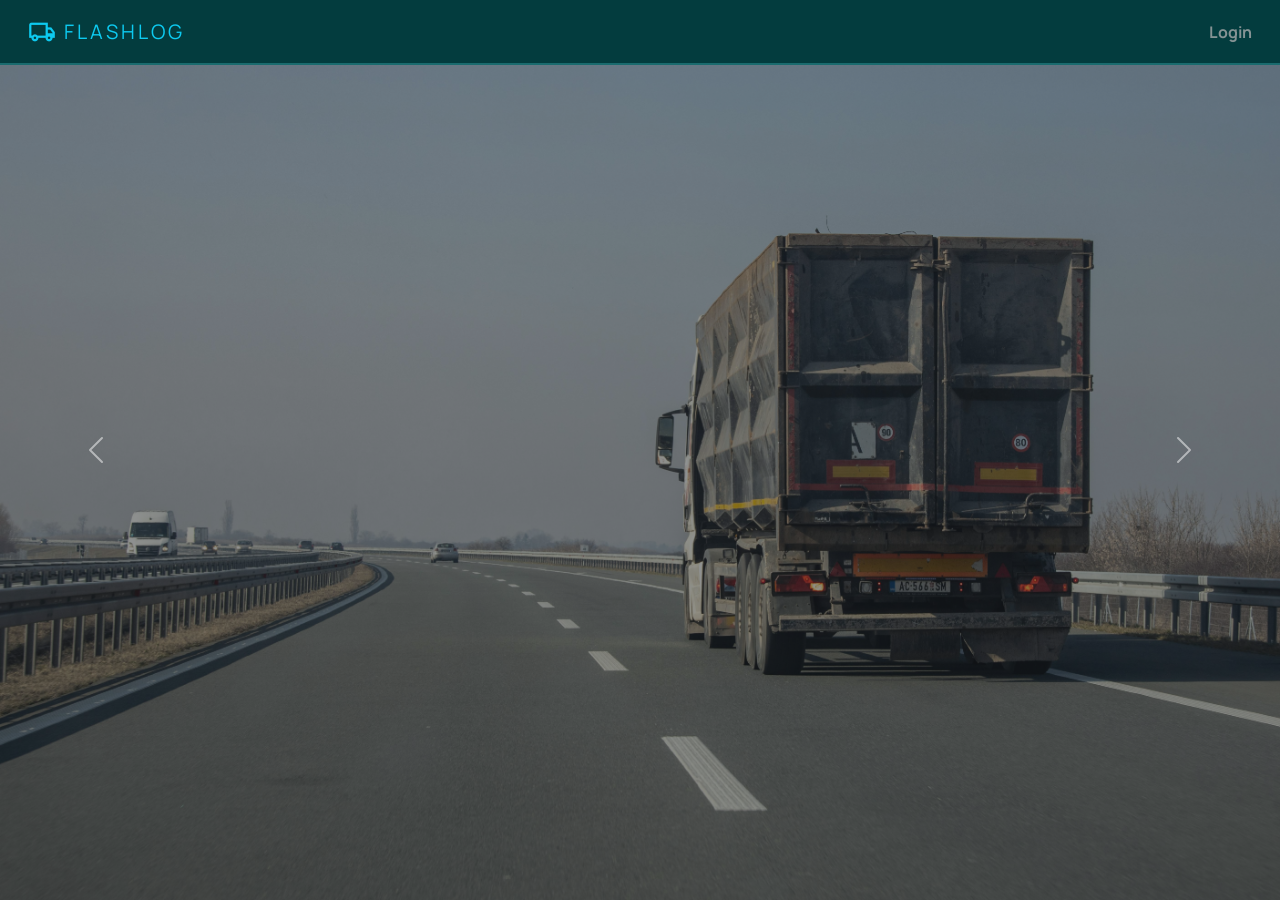
<file: templates/index.html>
<!DOCTYPE html>

<html lang="en">
<head>
    <meta charset="utf-8"/>
    <meta content="width=device-width, initial-scale=1.0" name="viewport"/>
    <title>FlashLog</title>
    <!-- Bootstrap 5 CSS -->
    <link href="https://cdn.jsdelivr.net/npm/bootstrap@5.3.2/dist/css/bootstrap.min.css" rel="stylesheet"/>
    <link rel="stylesheet" href="/static/style.css">

    <!-- Google Fonts -->
    <link href="https://fonts.googleapis.com/css2?family=Manrope:wght@400;500;600;700;800&amp;display=swap"
          rel="stylesheet"/>
    <link href="https://fonts.googleapis.com/css2?family=Material+Symbols+Outlined:wght,FILL@100..700,0..1&amp;display=swap"
          rel="stylesheet"/>

</head>
<body>
<!-- Top Navigation Bar -->
<nav class="navbar navbar-custom fixed-top px-3">
    <div class="container-fluid d-flex justify-content-between align-items-center">
        <div class="d-flex align-items-center gap-2">
            <span class="material-symbols-outlined text-info" style="font-size: 28px;">local_shipping</span>
            <span class="fw-black text-info text-uppercase"
                  style="letter-spacing: 0.15em; font-size: 20px; font-family: 'Manrope', sans-serif;">FlashLog</span>
        </div>
        <div>
            <li><a href="{{ url_for('login') }}">Login</a></li>
        </div>
    </div>
</nav>

<!-- Carroça -->
<div class="carrossel d-flex overflow-hidden">
    <div id="carouselExampleInterval" class="carousel slide carrossel" data-bs-ride="carousel">
        <div class="carousel-inner">
            <div class="carousel-item bg-dark active" data-bs-interval="2000">
                <img src="/static/img/caminhao.jpg" class="w-100 opacity-50 object-fit-cover" alt="...">
            </div>
            <div class="carousel-item bg-dark" data-bs-interval="2000">
                <img src="/static/img/galpao.jpg" class="w-100 opacity-50 object-fit-cover" alt="...">
            </div>
            <div class="carousel-item bg-dark" data-bs-interval="2000">
                <img src="/static/img/pacote.jpg" class="object-fit-cover w-100 opacity-50" alt="...">
            </div>
        </div>
        <button class="carousel-control-prev" type="button" data-bs-target="#carouselExampleInterval"
                data-bs-slide="prev">
            <span class="carousel-control-prev-icon" aria-hidden="true"></span>
            <span class="visually-hidden">Previous</span>
        </button>
        <button class="carousel-control-next" type="button" data-bs-target="#carouselExampleInterval"
                data-bs-slide="next">
            <span class="carousel-control-next-icon" aria-hidden="true"></span>
            <span class="visually-hidden">Next</span>
        </button>
    </div>

    <div class="w-100 h-100 position-absolute d-flex flex-column justify-content-evenly">
        <!-- caso queira escrever algo na imagem, escreva aqui(div) -->
    </div>
</div>

<script src="https://cdn.jsdelivr.net/npm/bootstrap@5.3.2/dist/js/bootstrap.bundle.min.js"></script>
</body>
</html>
</file>
<file: static/style.css>
:root {
    --bg-color: #033C3E;
    --surface-color: #054D50;
    --border-color: #1A6B6E;
    --primary-color: #06C7CE;
    --accent-orange: #FF9B52;
    --text-muted: #859394;
    --on-surface: #dde4e4;
}

body {
    background-color: var(--bg-color);
    color: var(--on-surface);
    font-family: 'Manrope', sans-serif;
    overflow-x: hidden;
}

/* Sidebar & Layout */
.sidebar {
    width: 260px;
    height: 100vh;
    position: fixed;
    left: 0;
    top: 0;
    z-index: 1000;
    background-color: var(--bg-color);
    border-right: 1px solid var(--border-color);
    padding-top: 80px;
    display: flex;
    flex-direction: column;
}

.main-content {
    margin-left: 260px;
    padding-top: 80px;
    min-height: 100vh;
}

/* Top Navbar */
.navbar-custom {
    height: 64px;
    background-color: var(--bg-color);
    border-bottom: 1px solid var(--border-color);
    box-shadow: 0 1px 0 0 var(--border-color);
    z-index: 1050;
}

/* Navigation Links */
.nav-link-custom {
    color: var(--text-muted);
    text-decoration: none;
    padding: 8px 16px;
    border-radius: 2px;
    font-size: 14px;
    font-weight: 600;
    transition: all 0.2s;
}

.nav-link-custom:hover, .nav-link-custom.active {
    color: var(--primary-color);
    background-color: rgba(5, 77, 80, 0.5);
}

.sidebar-link {
    display: flex;
    align-items: center;
    gap: 12px;
    padding: 12px 24px;
    color: var(--text-muted);
    text-decoration: none;
    font-weight: 500;
    transition: 0.2s;
    border-left: 4px solid transparent;
}

.sidebar-link:hover {
    background-color: var(--surface-color);
    color: var(--primary-color);
}

.sidebar-link.active {
    background-color: var(--surface-color);
    color: var(--primary-color);
    border-left-color: var(--primary-color);
}

/* Cards */
.card-custom {
    background-color: var(--surface-color);
    border: 1px solid var(--border-color);
    border-radius: 8px;
    padding: 24px;
    position: relative;
    overflow: hidden;
}

.stat-icon-wrapper {
    background-color: var(--bg-color);
    padding: 8px;
    border-radius: 6px;
    display: inline-flex;
    margin-bottom: 16px;
}

.badge-stat {
    font-size: 10px;
    font-weight: 700;
    padding: 4px 8px;
    border-radius: 50px;
}

/* Table Styles */
.table-container {
    background-color: var(--surface-color);
    border: 1px solid var(--border-color);
    border-radius: 8px;
    overflow: hidden;
}

.table thead {
    background-color: #0A5F62;
}

.table thead th {
    color: #859394;
    font-size: 11px;
    text-transform: uppercase;
    letter-spacing: 0.05em;
    border-bottom: none;
    padding: 16px 24px;
}

.table tbody td {
    padding: 16px 24px;
    border-bottom: 1px solid var(--border-color);
    color: var(--on-surface);
    vertical-align: middle;
}

.table tbody tr {
    background-color: transparent;
    transition: 0.2s;
}

.table tbody tr:hover {
    background-color: rgba(10, 95, 98, 0.2);
}

.table tbody tr.row-alt {
    background-color: rgba(5, 77, 80, 0.3);
}

.tracking-id {
    font-family: monospace;
    color: var(--primary-color);
    font-weight: 700;
}

.status-pill {
    font-size: 10px;
    font-weight: 900;
    text-transform: uppercase;
    letter-spacing: 0.1em;
    padding: 4px 12px;
    border-radius: 50px;
    border: 1px solid currentColor;
    display: inline-block;
}

/* Buttons */
.btn-primary-custom {
    background-color: var(--primary-color);
    color: #003739;
    border: none;
    font-weight: 600;
    padding: 10px 24px;
    border-radius: 2px;
    transition: 0.2s;
}

.btn-primary-custom:hover {
    opacity: 0.9;
}

/* Custom scrollbar */
.custom-scrollbar::-webkit-scrollbar {
    width: 4px;
}

.custom-scrollbar::-webkit-scrollbar-track {
    background: var(--bg-color);
}

.custom-scrollbar::-webkit-scrollbar-thumb {
    background: var(--border-color);
    border-radius: 10px;
}

/* Map Preview overlay */
.map-preview {
    position: relative;
    height: 100%;
    min-height: 180px;
}

.map-preview img {
    position: absolute;
    width: 100%;
    height: 100%;
    object-fit: cover;
    opacity: 0.4;
    filter: grayscale(1) contrast(1.25);
}

.map-gradient {
    position: absolute;
    inset: 0;
    background: linear-gradient(to top, var(--surface-color), transparent);
}

/* Mobile Adjustments */
@media (max-width: 768px) {
    .sidebar {
        display: none;
    }

    .main-content {
        margin-left: 0;
    }

    .navbar-desktop-links {
        display: none;
    }

    .bottom-nav {
        display: flex !important;
        position: fixed;
        bottom: 0;
        width: 100%;
        background: var(--surface-color);
        border-top: 1px solid var(--border-color);
        height: 64px;
        z-index: 1050;
        justify-content: space-around;
        align-items: center;
    }

    .fab-mobile {
        display: flex !important;
    }
}

.bottom-nav {
    display: none;
}

.fab-mobile {
    display: none;
    position: fixed;
    right: 24px;
    bottom: 84px;
    width: 56px;
    height: 56px;
    background-color: var(--primary-color);
    border-radius: 50%;
    box-shadow: 0 4px 12px rgba(0, 0, 0, 0.3);
    justify-content: center;
    align-items: center;
    color: var(--bg-color);
    z-index: 1040;
    border: none;
}

.main-content {
    background-color: #033C3E;
    display: flex;
    width: 100%;
    height: 100%;
}

.carrossel {
    height: 100vh;
}

.img-carousel {
    width: 100%;
    height: 100%;
    object-fit: fill;
}

.underline_azul {
    color: var(--primary-color);
}

a {
    text-decoration: none;
    font-weight: bold;
    color: var(--text-muted);
}

a:hover {
    background-color: var(--surface-color);
    color: var(--primary-color);
}

li {
    list-style: none;
    font-weight: bold;
}

.formulario_login {
    display: flex;
    justify-content: space-around;
    align-items: center;
    flex-direction: column;
    height: 500px;
    width: 300px;
    background-color: #1A6B6E;
    border-radius: 20px;

}

.pai_formulario_login {
    display: flex;
    justify-content: center;
    align-items: center;
    flex-direction: column;
    height: 700px;

}

.filho_formulario_login {
    padding: 10px;
}

.login_titulo {
    text-align: center;
}

.botao_entrar_login {
    display: flex;
    align-items: center;
    justify-content: center;
}

.botao_entrar_login_btn {
    display: flex;
    border-radius: 10px;

}

.main_base {
    width: calc(100% - 260px);
}

.enter_code_pai {
    display: flex;
    justify-content: center;
    width: 100%;
}

.enter_code {
    display: flex;
    border-radius: 10px;
    justify-content: center;
    align-items: center;
    width: 100%;
    height: 100px;
    background-color: #212529;
    flex-direction: column;
}

.verificar {
    background-color: #06C7CE;
}

.verificar:hover {
    background-color: #06C7CE;
}


.movimentacao{
    align-items: center;
}
</file>
